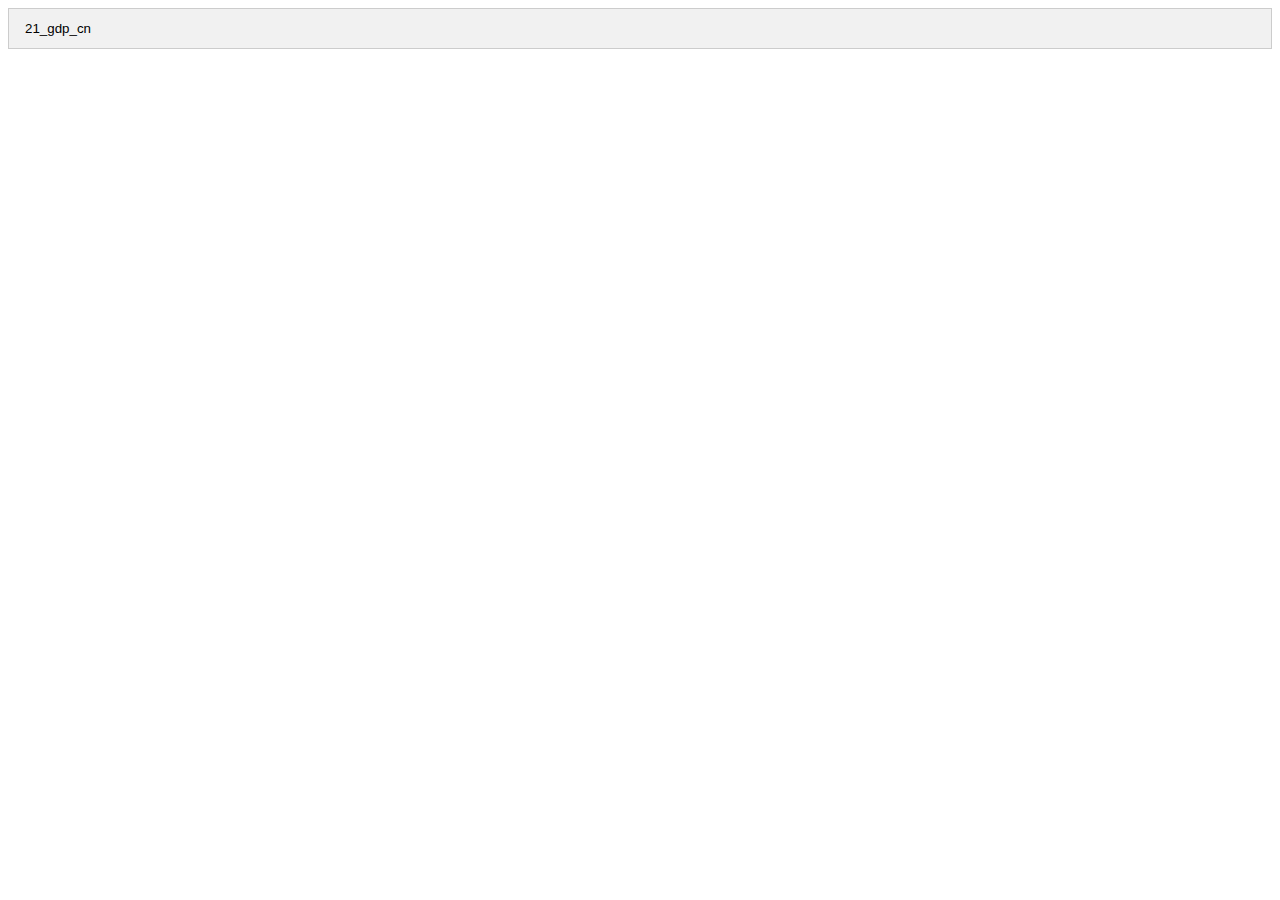
<file: 21_gdp_cn.html>
<!DOCTYPE html>
<html>
<head>
    <meta charset="UTF-8">
    <title>Awesome-pyecharts</title>
            <script type="text/javascript" src="https://assets.pyecharts.org/assets/echarts.min.js"></script>

    
</head>
<body>
        <style>
        .tab {
            overflow: hidden;
            border: 1px solid #ccc;
            background-color: #f1f1f1;
        }

        .tab button {
            background-color: inherit;
            float: left;
            border: none;
            outline: none;
            cursor: pointer;
            padding: 12px 16px;
            transition: 0.3s;
        }

        .tab button:hover {
            background-color: #ddd;
        }

        .tab button.active {
            background-color: #ccc;
        }

        .chart-container {
            display: none;
            padding: 6px 12px;
            border-top: none;
        }
    </style>
    <div class="tab">
            <button class="tablinks" onclick="showChart(event, '3d3154e386e342eda33680cf0bbf6d31')">21_gdp_cn</button>
    </div>

    <div class="box">
                <div id="3d3154e386e342eda33680cf0bbf6d31" class="chart-container" style="width:900px; height:500px;"></div>
    <script>
        var chart_3d3154e386e342eda33680cf0bbf6d31 = echarts.init(
            document.getElementById('3d3154e386e342eda33680cf0bbf6d31'), 'white', {renderer: 'canvas'});
        var option_3d3154e386e342eda33680cf0bbf6d31 = {
    "animation": true,
    "animationThreshold": 2000,
    "animationDuration": 1000,
    "animationEasing": "cubicOut",
    "animationDelay": 0,
    "animationDurationUpdate": 300,
    "animationEasingUpdate": "cubicOut",
    "animationDelayUpdate": 0,
    "color": [
        "#c23531",
        "#2f4554",
        "#61a0a8",
        "#d48265",
        "#749f83",
        "#ca8622",
        "#bda29a",
        "#6e7074",
        "#546570",
        "#c4ccd3",
        "#f05b72",
        "#ef5b9c",
        "#f47920",
        "#905a3d",
        "#fab27b",
        "#2a5caa",
        "#444693",
        "#726930",
        "#b2d235",
        "#6d8346",
        "#ac6767",
        "#1d953f",
        "#6950a1",
        "#918597"
    ],
    "series": [
        {
            "type": "bar",
            "name": "\u4e07\u4ebf\u7f8e\u5143",
            "legendHoverLink": true,
            "data": [
                1.34,
                1.47,
                1.66,
                1.96,
                2.29,
                2.75,
                3.55,
                4.59,
                5.1,
                6.09,
                7.55,
                8.53,
                9.57,
                10.48,
                11.06,
                11.23,
                12.31,
                13.89,
                14.28
            ],
            "showBackground": false,
            "barMinHeight": 0,
            "barCategoryGap": "20%",
            "barGap": "30%",
            "large": false,
            "largeThreshold": 400,
            "seriesLayoutBy": "column",
            "datasetIndex": 0,
            "clip": true,
            "zlevel": 0,
            "z": 2,
            "label": {
                "show": true,
                "position": "top",
                "margin": 8
            }
        }
    ],
    "legend": [
        {
            "data": [
                "\u4e07\u4ebf\u7f8e\u5143"
            ],
            "selected": {
                "\u4e07\u4ebf\u7f8e\u5143": true
            },
            "show": true,
            "padding": 5,
            "itemGap": 10,
            "itemWidth": 25,
            "itemHeight": 14
        }
    ],
    "tooltip": {
        "show": true,
        "trigger": "item",
        "triggerOn": "mousemove|click",
        "axisPointer": {
            "type": "line"
        },
        "showContent": true,
        "alwaysShowContent": false,
        "showDelay": 0,
        "hideDelay": 100,
        "textStyle": {
            "fontSize": 14
        },
        "borderWidth": 0,
        "padding": 5
    },
    "xAxis": [
        {
            "show": true,
            "scale": false,
            "nameLocation": "end",
            "nameGap": 15,
            "gridIndex": 0,
            "inverse": false,
            "offset": 0,
            "splitNumber": 5,
            "minInterval": 0,
            "splitLine": {
                "show": false,
                "lineStyle": {
                    "show": true,
                    "width": 1,
                    "opacity": 1,
                    "curveness": 0,
                    "type": "solid"
                }
            },
            "data": [
                2001,
                2002,
                2003,
                2004,
                2005,
                2006,
                2007,
                2008,
                2009,
                2010,
                2011,
                2012,
                2013,
                2014,
                2015,
                2016,
                2017,
                2018,
                2019
            ]
        }
    ],
    "yAxis": [
        {
            "show": true,
            "scale": false,
            "nameLocation": "end",
            "nameGap": 15,
            "gridIndex": 0,
            "inverse": false,
            "offset": 0,
            "splitNumber": 5,
            "minInterval": 0,
            "splitLine": {
                "show": false,
                "lineStyle": {
                    "show": true,
                    "width": 1,
                    "opacity": 1,
                    "curveness": 0,
                    "type": "solid"
                }
            }
        }
    ],
    "title": [
        {
            "padding": 5,
            "itemGap": 10
        }
    ],
    "dataZoom": [
        {
            "show": "\u4e2d\u56fd\u65b0\u4e16\u7eaaGDP",
            "type": "slider",
            "realtime": true,
            "start": 20,
            "end": 80,
            "orient": "horizontal",
            "zoomLock": false,
            "filterMode": "filter"
        }
    ]
};
        chart_3d3154e386e342eda33680cf0bbf6d31.setOption(option_3d3154e386e342eda33680cf0bbf6d31);
    </script>
    </div>

    <script>
    </script>
    <script>
        (function() {
            containers = document.getElementsByClassName("chart-container");
            if(containers.length > 0) {
                containers[0].style.display = "block";
            }
        })()

        function showChart(evt, chartID) {
            let containers = document.getElementsByClassName("chart-container");
            for (let i = 0; i < containers.length; i++) {
                containers[i].style.display = "none";
            }

            let tablinks = document.getElementsByClassName("tablinks");
            for (let i = 0; i < tablinks.length; i++) {
                tablinks[i].className = "tablinks";
            }

            document.getElementById(chartID).style.display = "block";
            evt.currentTarget.className += " active";
        }
    </script>
</body>
</html>
</file>
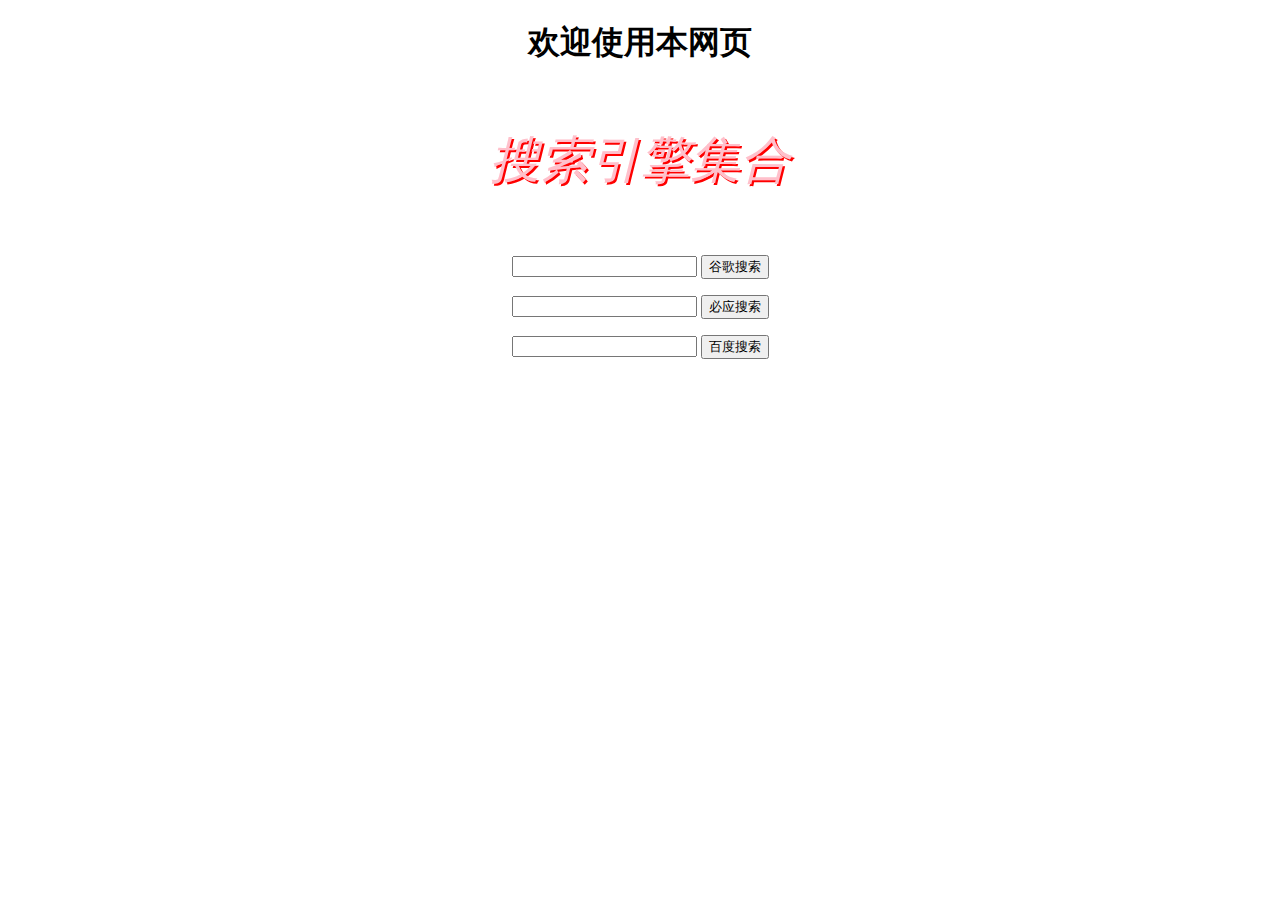
<file: hw3-2搜索引擎.html>
<!DOCTYPE html>
<html>
	<head>
		<title>搜索一下</title>
                                <style>
			.centered
			{
				text-align: center;
			}
			.word
			{
				color: pink; letter-spacing:10; text-shadow:2px 2px red; font-size: 50px; font-style:italic; text-align:center;line-height: 1.8;
			}
		</style>
	</head>
	<body class="centered">
		<h1>欢迎使用本网页</h1>
		
		<p class="word">搜索引擎集合</p>
		
	
		<p><a href="http://google.com"></a></p>
		<form action="https://google.com/search" method="get">
			<input type="text" name="wd">
			<input type="submit" value="谷歌搜索">
		</form>

		<p><a href="http://bing.com"></a></p>
		<form action="https://bing.com/search" method="get">
			<input type="text" name="wd">
			<input type="submit" value="必应搜索">
		</form>

		<p><a href="http://www.baidu.com"></a></p>
		<form action="https://www.baidu.com/s" method="get">
			<input type="text" name="wd">
			<input type="submit" value="百度搜索">
		</form>		
	</body>
</html>
</file>
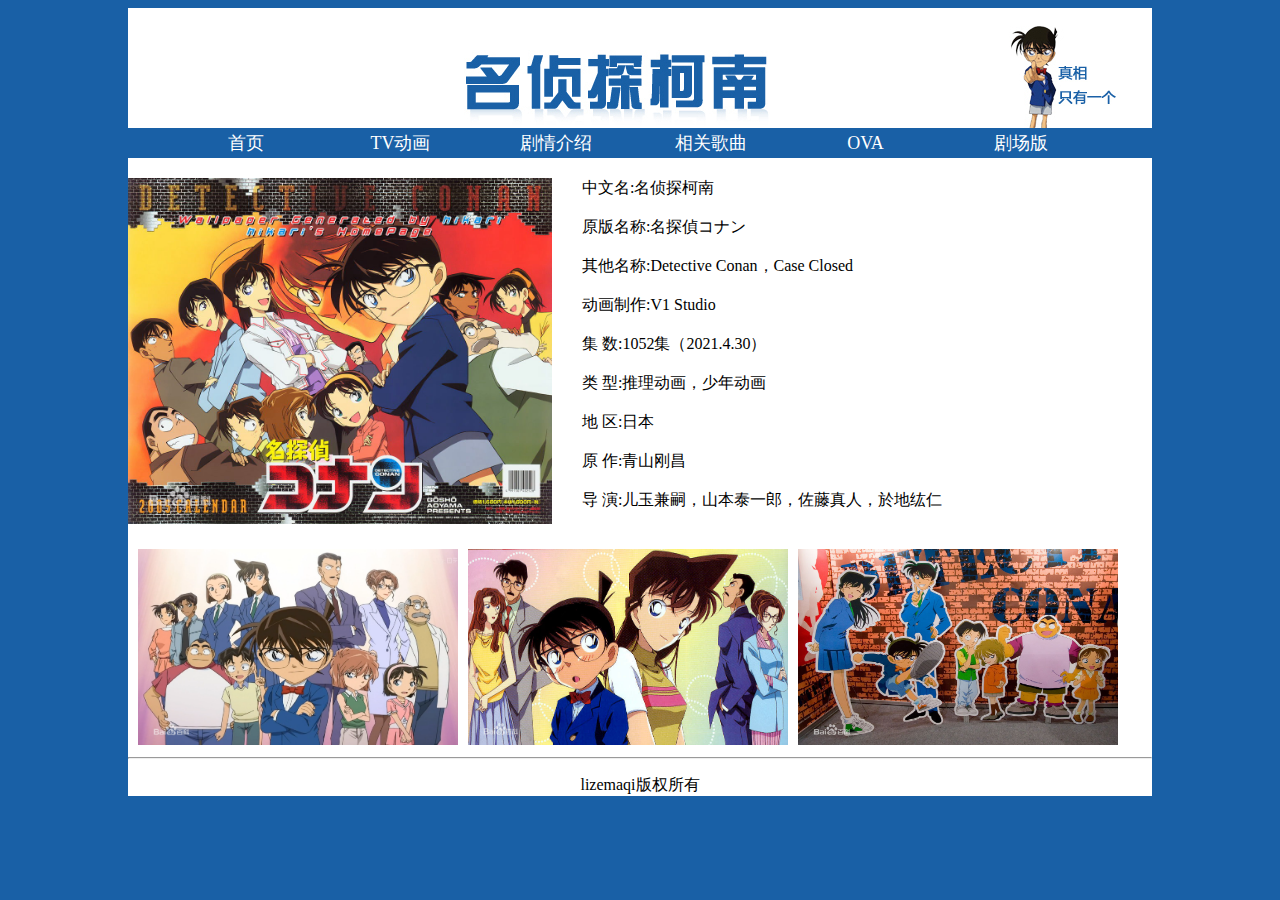
<file: 柯南.html>
<!DOCTYPE html PUBLIC "-//W3C//DTD XHTML 1.0 Transitional//EN" "http://www.w3.org/TR/xhtml1/DTD/xhtml1-transitional.dtd">
<html xmlns="http://www.w3.org/1999/xhtml">
<head>
<meta http-equiv="Content-Type" content="text/html; charset=UTF-8" />
<title>柯南</title>
<link href="index.css" rel="stylesheet" type="text/css" />
</head>
 <body>
	<div id="center">
		<br/>
		<img src="kenandz.jpg" alt="" />

		<div id="nav">
			<ul>
			<li style="list-style:none;"><a href="index.html">首页</a></li>
			<li style="list-style:none;"><a href="https://www.iqiyi.com/v_1uj3ntsfj98.html?vfm=2008_aldbd&fv=p_02_01">TV动画</a></li>
			<li style="list-style:none;"><a href="https://baike.baidu.com/item/%E5%90%8D%E4%BE%A6%E6%8E%A2%E6%9F%AF%E5%8D%97/3469662?fromtitle=%E6%9F%AF%E5%8D%97&fromid=14081833&fr=aladdin">剧情介绍</a></li>
			<li style="list-style:none;"><a href="https://www.bilibili.com/video/av11698720/">相关歌曲</a></li>
            <li style="list-style:none;"><a href="https://www.iqiyi.com/lib/m_201799314.html">OVA</a></li>
            <li style="list-style:none;"><a href="http://www.imomoe.la/view/3551.html">剧场版</a></li>
            </ul>
		</div>
        <div id="kenan">
            <div id="kenan_left">
          <img src="kenan.jpg" width="424" />
          </div>
            <div id="kenan_right">
            中文名:名侦探柯南<br/><br/>
            原版名称:名探偵コナン<br/><br/>
            其他名称:Detective Conan，Case Closed<br/><br/>
            动画制作:V1 Studio<br/><br/>
            集    数:1052集（2021.4.30）<br/><br/>
            类    型:推理动画，少年动画<br/><br/>
            地    区:日本<br/><br/>
            原    作:青山刚昌<br/><br/>
            导    演:儿玉兼嗣，山本泰一郎，佐藤真人，於地纮仁<br/><br/>
            </div>
        </div>
        <div id="kn">
            	<div class="kn1">
                <img src="1.png" width="320" height="196" />
                </div>
                <div class="kn2">
       		    <img src="2.jpg" width="320" height="196" />
                </div>
                <div class="kn3">
       		    <img src="3.jpg" width="320" height="196" />
                </div>
            </div>
        <div id="bottom">
        <hr/>
        <p style="text-align:center;">lizemaqi版权所有</p>
        </div>
        </div>
 </body>
</html>
</file>
<file: index.css>
body
{
    background-color:#1960a6;
}
a:link 
{
    text-decoration:none;
	color:#000;
    }
a:visited
{
    text-decoration:none;
	color:#000;
    }
a:hover
{
    text-decoration:none;
	color:#000;
    }
#dl{
	position:relative;
	left:800px;
	top:-80px;
	width:150px;
	}
#center {
	width:1024px;
	margin-left:auto;
	margin-right:auto;
	background-color:White;
}
#nav{
	background-color:#1960a6;
	color:white;
	height:30px;
	line-height:30px;
	font-size:18px;
	position:relative;
	top:-20px;
}
#nav a:link {
	color:white;
}
#nav a:visited {
	color:white;	
}
#nav a:hover {
	color:white;
	text-decoration:underline;
}
#nav a:active {
	color:white;
}
#nav li{
	float:left;
	width:155px;
	text-align:center;
}
#kenan_left
{
    width:424px;
    float:left;
    }
#kenan_right
{
    width:570px;
    float:left;
	margin-left:30px;
    }
#kn{
	clear:both;
	width:1024px;
	height:220px;
	position:relative;
	top:10px;
	}
.kn1{
	position:relative;
	left:10px;
	top:10px;
	float:left;
	}
.kn2{
	position:relative;
	left:20px;
	top:10px;
	float:left;
	}
.kn3{
	position:relative;
	left:30px;
	top:10px;
	float:left;
	}
#bottom
{
    clear:both;
    }
</file>
